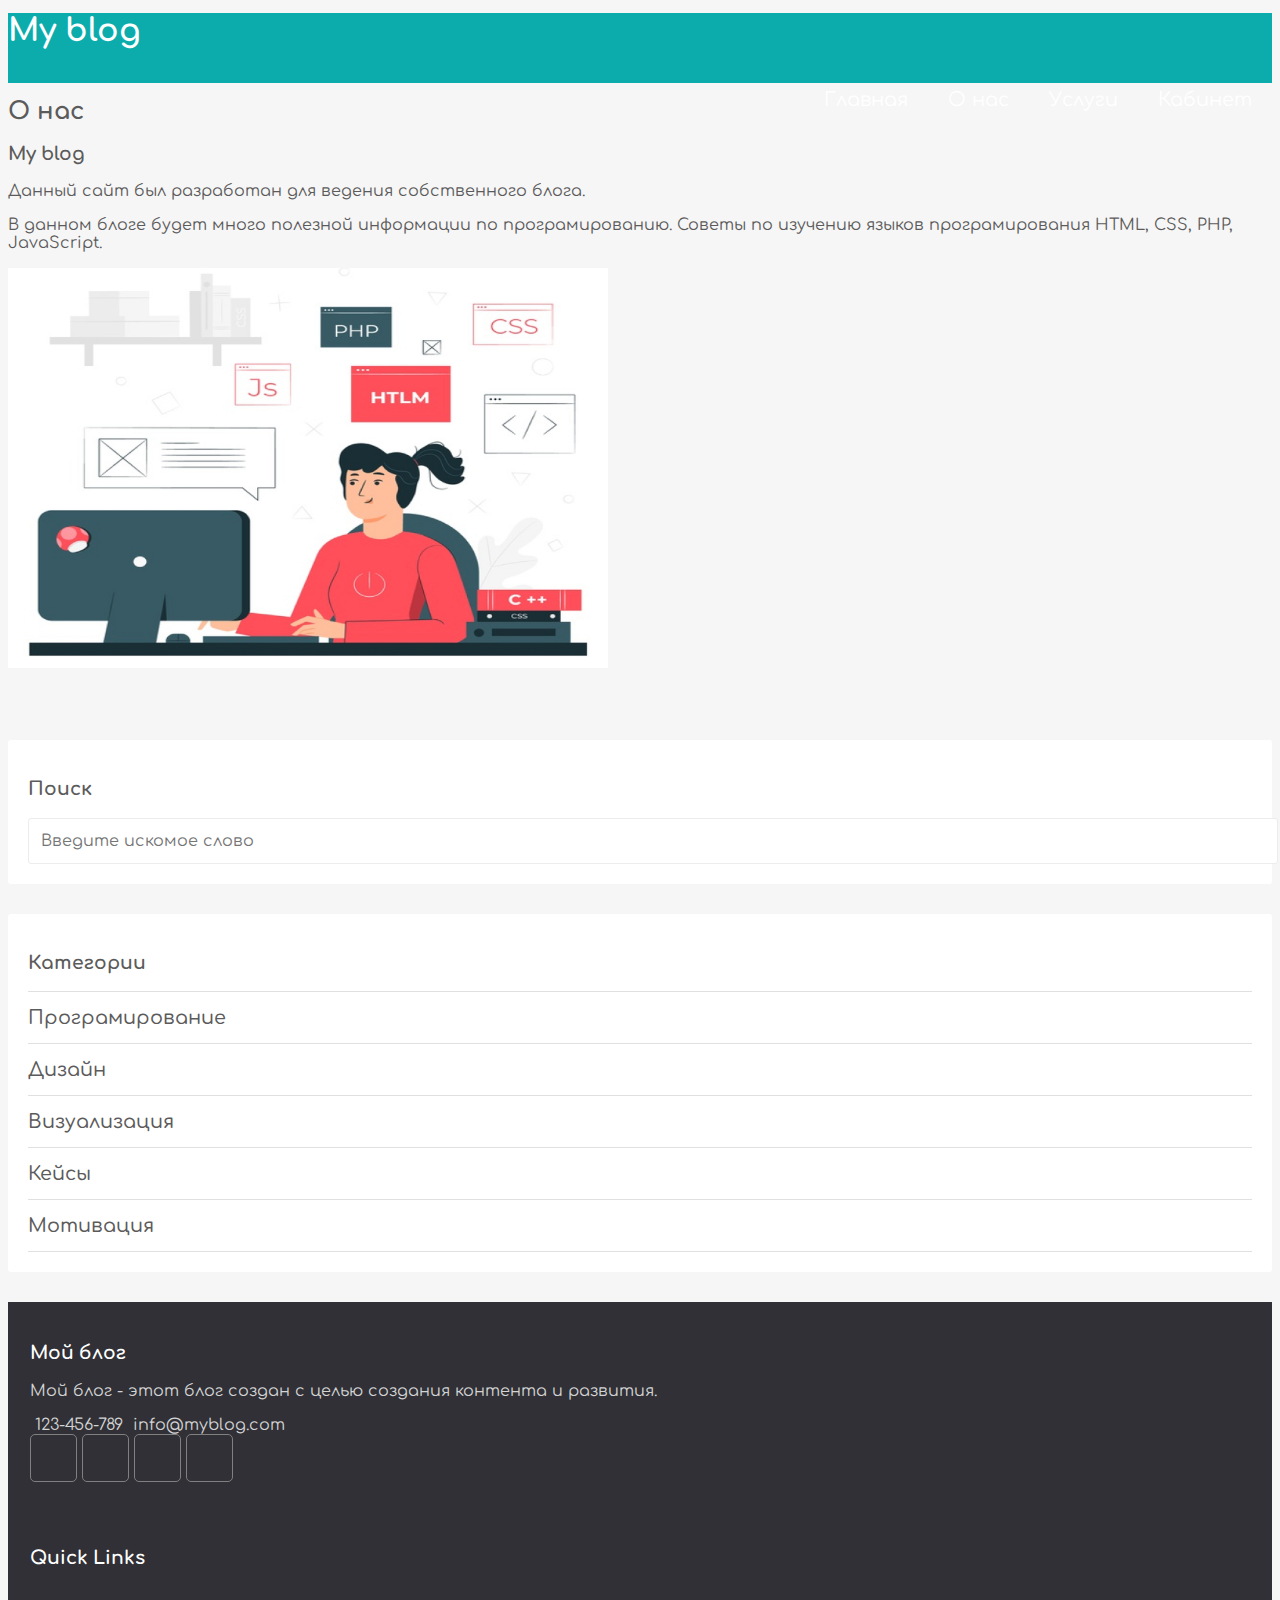
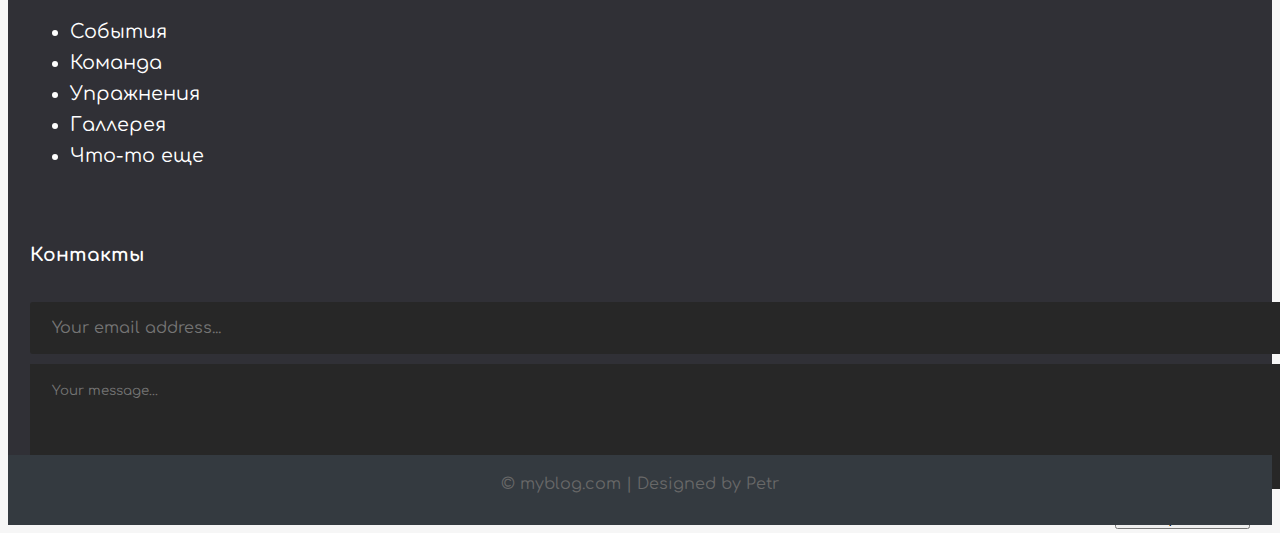
<file: aboutus.html>
<!doctype html>
<html lang="en">

<head>
  <!-- Required meta tags -->
  <meta charset="utf-8">
  <meta name="viewport" content="width=device-width, initial-scale=1">

  <!-- Bootstrap CSS -->
  <link href="https://cdn.jsdelivr.net/npm/bootstrap@5.0.2/dist/css/bootstrap.min.css" rel="stylesheet"
    integrity="sha384-EVSTQN3/azprG1Anm3QDgpJLIm9Nao0Yz1ztcQTwFspd3yD65VohhpuuCOmLASjC" crossorigin="anonymous">
  <!--Font awesome-->
  <link rel="stylesheet" href="https://use.fontawesome.com/releases/v5.6.1/css/all.css"
    integrity="sha384-gfdkjb5BdAXd+lj+gudLWI+BXq4IuLW5IT+brZEZsLFm++aCMlF1V92rMkPaX4PP" crossorigin="anonymous">
  <link rel="stylesheet" href="css/style.css">
  <link rel="preconnect" href="https://fonts.googleapis.com">
  <link rel="preconnect" href="https://fonts.gstatic.com" crossorigin>
  <link href="https://fonts.googleapis.com/css2?family=Comfortaa:wght@300;400;500;600;700&display=swap"
    rel="stylesheet">
  <title>My blog</title>
</head>

<body>
  <header class="container-fluid">
    <div class="container">
      <div class="row">
        <div class="col-4">
          <h1><a href="index.html">My blog</a></h1>
        </div>
        <nav class="col-8">
          <ul>
            <li><a href="index.html">Главная</a></li>
            <li><a href="aboutus.html">О нас</a></li>
            <li><a href="services.html">Услуги</a></li>

            <li>
              <a href="#">
                <i class="fa fa-user"></i>
                Кабинет</a>
              <ul>
                <li><a href="reg.html">Админ панель</a></li>
                <li><a href="index.html">Выход</a></li>
              </ul>
            </li>

          </ul>
        </nav>
      </div>
    </div>

  </header>

  <!-- блок main -->
  <div class="container">

    <div class="content row">
      <div class="main-content col-md-9 col-12">
        <h2>О нас</h2>

          <div class="single_post row">
            
            
            <div class="single_post_text col-12">
              <h3>My blog</h3>
              <p>Данный сайт был разработан для ведения собственного блога.</p>
              <p>В данном блоге будет много полезной информации по програмированию. Советы по изучению языков програмирования HTML, CSS, PHP, JavaScript.</p>
              <img class="img_myblog" src="images/image_1.jpg" alt="">          
            </div>

          </div>
          

          

        </div>
        <div class="sidebar col-md-3 col-12">
          <div class="section search">
            <h3>Поиск</h3>
            <form action="index.html" method="post">
              <input type="text" name="search-term" class="text-input" placeholder="Введите искомое слово">
            </form>
          </div>

          <div class="section topics">
            <h3>Категории</h3>
            <ul>
              <li><a href="#">Програмирование</a></li>
              <li><a href="#">Дизайн</a></li>
              <li><a href="#">Визуализация</a></li>
              <li><a href="#">Кейсы</a></li>
              <li><a href="#">Мотивация</a></li>
            </ul>
          </div>

        </div>

      </div>
    </div>

    <!-- блок main -->
    <!-- footer -->
    <div class="footer container-fluid">
      <div class="footer-content container">
        <div class="row">
          <div class="footer-section about col-md-4 col-12">
            <h3 class="logo-text">Мой блог</h3>
            <p>
              Мой блог - этот блог создан с целью создания контента и развития.
            </p>
            <div class="contant">
              <span><i class="fas fa-phone"></i>&nbsp;123-456-789</span>
              <span><i class="fas fa-envelope"></i>&nbsp;info@myblog.com</span>
            </div>
            <div class="socials">
              <a href="#"><i class="fab fa-facebook"></i></a>
              <a href="#"><i class="fab fa-instagram"></i></a>
              <a href="#"><i class="fab fa-twitter"></i></a>
              <a href="#"><i class="fab fa-youtube"></i></a>
            </div>
          </div>
          <div class="footer-section links col-md-4 col-12">
            <h3>Quick Links</h3>
            <br>
            <ul>
              <a href="#">
                <li>События</li>
              </a>
              <a href="#">
                <li>Команда</li>
              </a>
              <a href="#">
                <li>Упражнения</li>
              </a>
              <a href="#">
                <li>Галлерея</li>
              </a>
              <a href="#">
                <li>Что-то еще</li>
              </a>
            </ul>
          </div>
          <div class="footer-section contact-form col-md-4 col-12">
            <h3>Контакты</h3>
            <br>
            <form action="index.html" method="post">
              <input type="email" name="email" class="text-input contact-input" placeholder="Your email address...">
              <textarea name="message" rows="4" class="text-input contact-input" placeholder="Your message..."></textarea>
              <button type="submit" class="btn btn-big contact-btn">
                <i class="fas fa-envelope"></i>
                Отправить
              </button>
            </form>
          </div>
        </div>
        <div class="footer-bottom">
          &copy; myblog.com | Designed by Petr
        </div>
      </div>
    </div>
    <!-- footer -->



    <!-- Optional JavaScript; choose one of the two! -->

    <!-- Option 1: Bootstrap Bundle with Popper -->
    <script src="https://cdn.jsdelivr.net/npm/bootstrap@5.0.2/dist/js/bootstrap.bundle.min.js"
      integrity="sha384-MrcW6ZMFYlzcLA8Nl+NtUVF0sA7MsXsP1UyJoMp4YLEuNSfAP+JcXn/tWtIaxVXM"
      crossorigin="anonymous"></script>

    <!-- Option 2: Separate Popper and Bootstrap JS -->
    <!--
    <script src="https://cdn.jsdelivr.net/npm/@popperjs/core@2.9.2/dist/umd/popper.min.js" integrity="sha384-IQsoLXl5PILFhosVNubq5LC7Qb9DXgDA9i+tQ8Zj3iwWAwPtgFTxbJ8NT4GN1R8p" crossorigin="anonymous"></script>
    <script src="https://cdn.jsdelivr.net/npm/bootstrap@5.0.2/dist/js/bootstrap.min.js" integrity="sha384-cVKIPhGWiC2Al4u+LWgxfKTRIcfu0JTxR+EQDz/bgldoEyl4H0zUF0QKbrJ0EcQF" crossorigin="anonymous"></script>
    -->
</body>

</html>
</file>
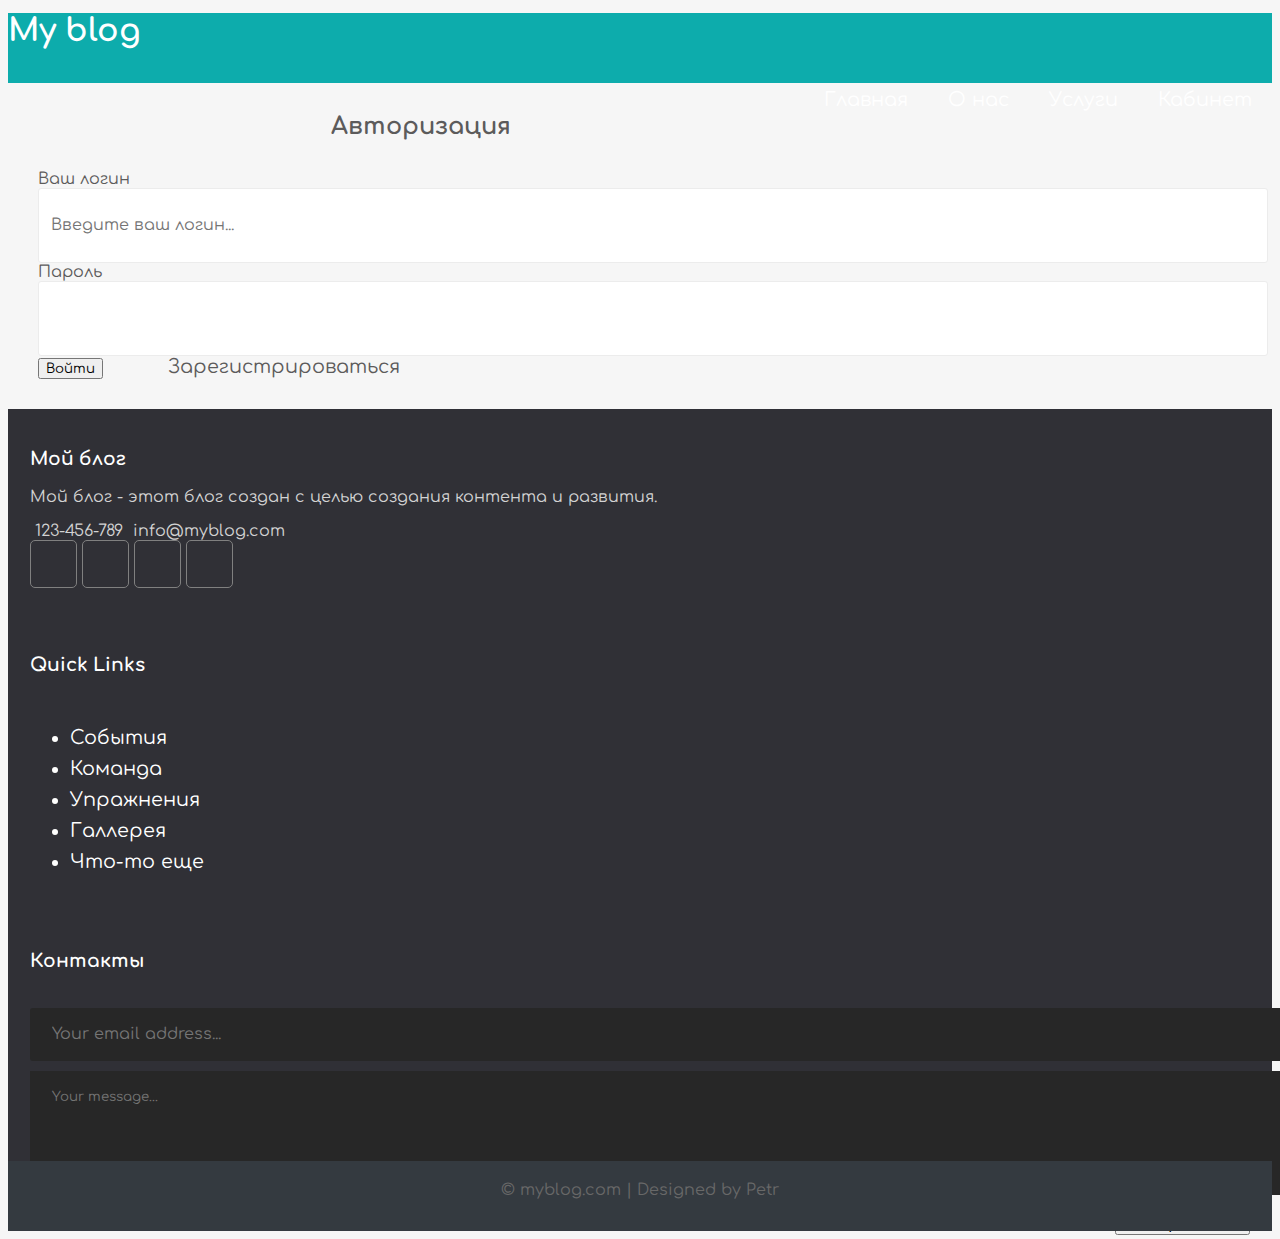
<file: log.html>
<!doctype html>
<html lang="en">

<head>
    <!-- Required meta tags -->
    <meta charset="utf-8">
    <meta name="viewport" content="width=device-width, initial-scale=1">

    <!-- Bootstrap CSS -->
    <link href="https://cdn.jsdelivr.net/npm/bootstrap@5.0.2/dist/css/bootstrap.min.css" rel="stylesheet"
        integrity="sha384-EVSTQN3/azprG1Anm3QDgpJLIm9Nao0Yz1ztcQTwFspd3yD65VohhpuuCOmLASjC" crossorigin="anonymous">
    <!--Font awesome-->
    <link rel="stylesheet" href="https://use.fontawesome.com/releases/v5.6.1/css/all.css"
        integrity="sha384-gfdkjb5BdAXd+lj+gudLWI+BXq4IuLW5IT+brZEZsLFm++aCMlF1V92rMkPaX4PP" crossorigin="anonymous">
    <link rel="stylesheet" href="css/style.css">
    <link rel="preconnect" href="https://fonts.googleapis.com">
    <link rel="preconnect" href="https://fonts.gstatic.com" crossorigin>
    <link href="https://fonts.googleapis.com/css2?family=Comfortaa:wght@300;400;500;600;700&display=swap"
        rel="stylesheet">
    <link rel="stylesheet" href="css/style1.css">
    <title>My blog</title>
</head>

<body>
    <header class="container-fluid">
        <div class="container">
            <div class="row">
                <div class="col-4">
                    <h1><a href="index.html">My blog</a></h1>
                </div>
                <nav class="col-8">
                    <ul>
                        <li><a href="index.html">Главная</a></li>
                        <li><a href="aboutus.html">О нас</a></li>
                        <li><a href="services.html">Услуги</a></li>

                        <li>
                            <a href="#">
                                <i class="fa fa-user"></i>
                                Кабинет</a>
                            <ul>
                                <li><a href="#">Админ панель</a></li>
                                <li><a href="index.html">Выход</a></li>
                            </ul>
                        </li>

                    </ul>
                </nav>
            </div>
        </div>

    </header>
    <!-- END HEADER -->
<!-- FORM -->

<div class="container reg_form">
    <div class="container_W">

        <form class="row justify-content-center" method="post" action="log.html">
            <h2>Авторизация</h2>
            <div class="mb-3 col-12 col-md-4">
                <label for="formGroupExampleInput" class="form-label">Ваш логин</label>
                <input type="text" class="form-control" id="formGroupExampleInput" placeholder="Введите ваш логин...">
              </div>
              <div w-100></div>
            

            <div class="mb-3 col-12 col-md-4">
              <label for="exampleInputPassword1" class="form-label">Пароль</label>
              <input type="password" class="form-control" id="exampleInputPassword1">
            </div>
            <div w-100></div>
            

              <div class="mb-3 col-12 col-md-4"><button type="button" class="btn btn-secondary">Войти</button>
                <a href="reg.html">Зарегистрироваться</a>
            </div>
            
          </form>
    </div>

</div>
<!-- END FORM -->


    <!-- footer -->
    <div class="footer container-fluid">
        <div class="footer-content container">
            <div class="row">
                <div class="footer-section about col-md-4 col-12">
                    <h3 class="logo-text">Мой блог</h3>
                    <p>
                        Мой блог - этот блог создан с целью создания контента и развития.
                    </p>
                    <div class="contant">
                        <span><i class="fas fa-phone"></i>&nbsp;123-456-789</span>
                        <span><i class="fas fa-envelope"></i>&nbsp;info@myblog.com</span>
                    </div>
                    <div class="socials">
                        <a href="#"><i class="fab fa-facebook"></i></a>
                        <a href="#"><i class="fab fa-instagram"></i></a>
                        <a href="#"><i class="fab fa-twitter"></i></a>
                        <a href="#"><i class="fab fa-youtube"></i></a>
                    </div>
                </div>
                <div class="footer-section links col-md-4 col-12">
                    <h3>Quick Links</h3>
                    <br>
                    <ul>
                        <a href="#">
                            <li>События</li>
                        </a>
                        <a href="#">
                            <li>Команда</li>
                        </a>
                        <a href="#">
                            <li>Упражнения</li>
                        </a>
                        <a href="#">
                            <li>Галлерея</li>
                        </a>
                        <a href="#">
                            <li>Что-то еще</li>
                        </a>
                    </ul>
                </div>
                <div class="footer-section contact-form col-md-4 col-12">
                    <h3>Контакты</h3>
                    <br>
                    <form action="index.html" method="post">
                        <input type="email" name="email" class="text-input contact-input"
                            placeholder="Your email address...">
                        <textarea name="message" rows="4" class="text-input contact-input"
                            placeholder="Your message..."></textarea>
                        <button type="submit" class="btn btn-big contact-btn">
                            <i class="fas fa-envelope"></i>
                            Отправить
                        </button>
                    </form>
                </div>
            </div>
            <div class="footer-bottom">
                &copy; myblog.com | Designed by Petr
            </div>
        </div>
    </div>
    <!-- footer -->



    <!-- Optional JavaScript; choose one of the two! -->

    <!-- Option 1: Bootstrap Bundle with Popper -->
    <script src="https://cdn.jsdelivr.net/npm/bootstrap@5.0.2/dist/js/bootstrap.bundle.min.js"
        integrity="sha384-MrcW6ZMFYlzcLA8Nl+NtUVF0sA7MsXsP1UyJoMp4YLEuNSfAP+JcXn/tWtIaxVXM"
        crossorigin="anonymous"></script>

    <!-- Option 2: Separate Popper and Bootstrap JS -->
    <!--
      <script src="https://cdn.jsdelivr.net/npm/@popperjs/core@2.9.2/dist/umd/popper.min.js" integrity="sha384-IQsoLXl5PILFhosVNubq5LC7Qb9DXgDA9i+tQ8Zj3iwWAwPtgFTxbJ8NT4GN1R8p" crossorigin="anonymous"></script>
      <script src="https://cdn.jsdelivr.net/npm/bootstrap@5.0.2/dist/js/bootstrap.min.js" integrity="sha384-cVKIPhGWiC2Al4u+LWgxfKTRIcfu0JTxR+EQDz/bgldoEyl4H0zUF0QKbrJ0EcQF" crossorigin="anonymous"></script>
      -->
</body>

</html>
</file>
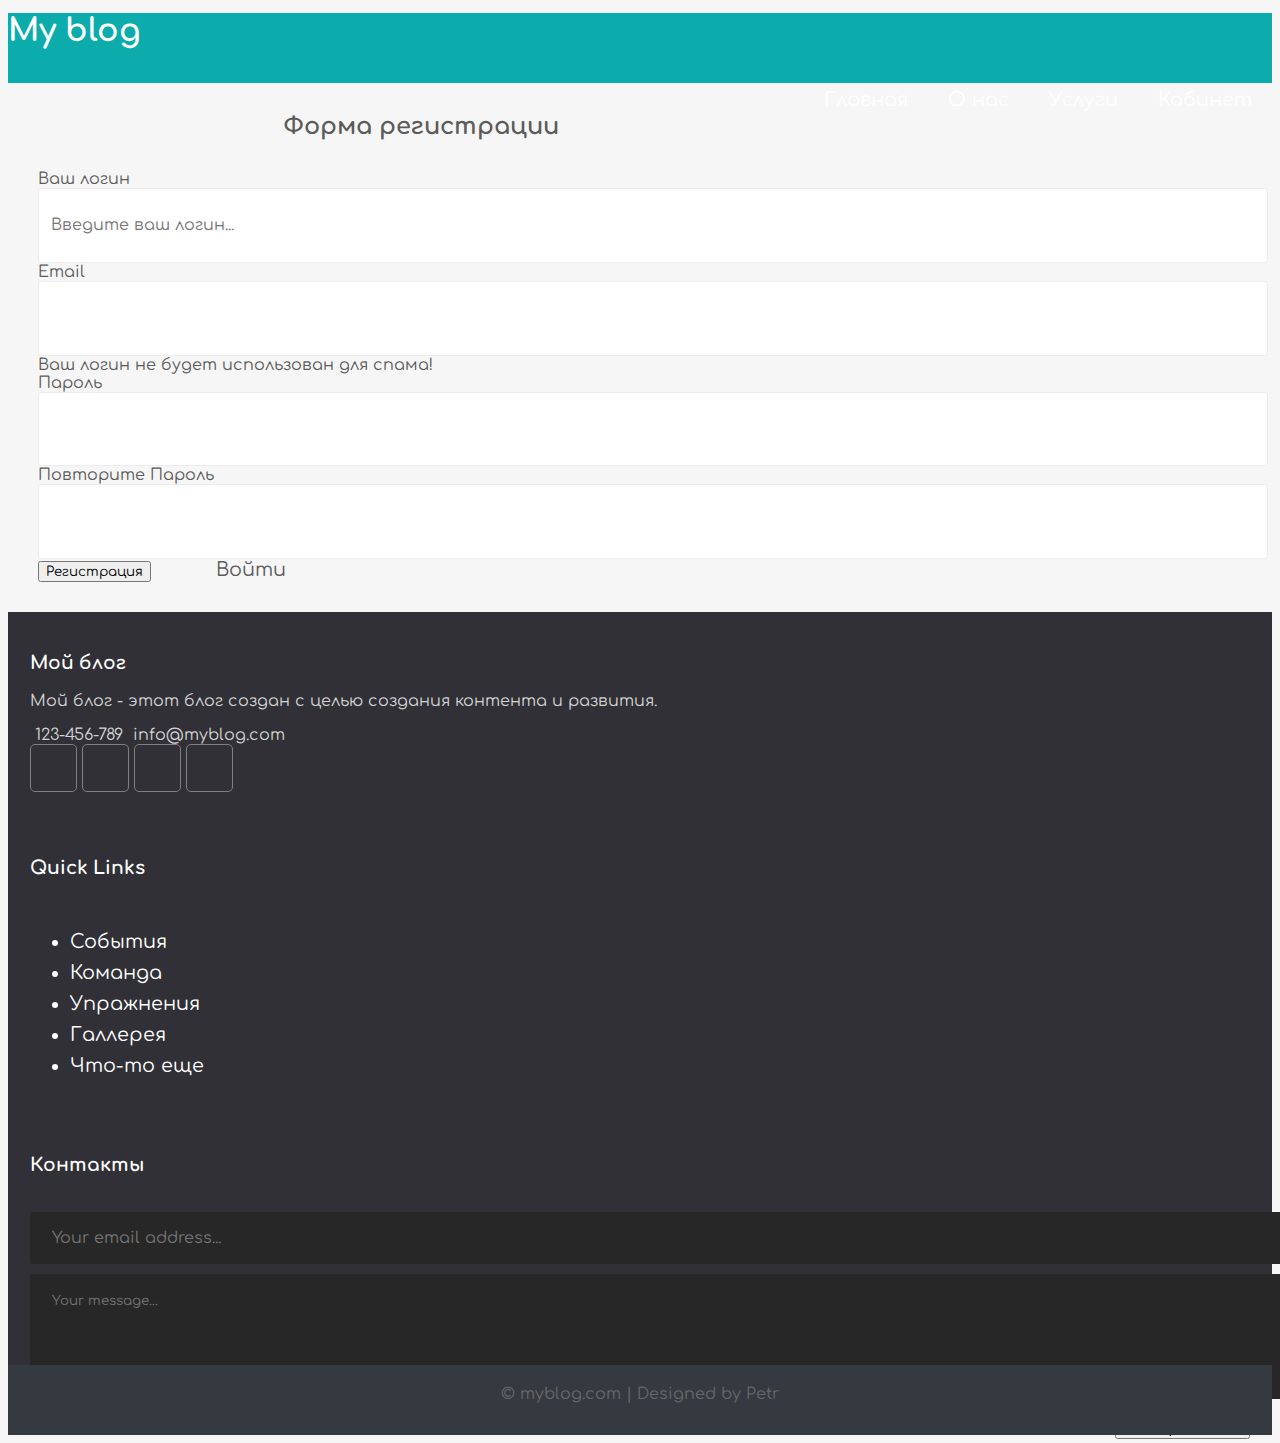
<file: reg.html>
<!doctype html>
<html lang="en">

<head>
    <!-- Required meta tags -->
    <meta charset="utf-8">
    <meta name="viewport" content="width=device-width, initial-scale=1">

    <!-- Bootstrap CSS -->
    <link href="https://cdn.jsdelivr.net/npm/bootstrap@5.0.2/dist/css/bootstrap.min.css" rel="stylesheet"
        integrity="sha384-EVSTQN3/azprG1Anm3QDgpJLIm9Nao0Yz1ztcQTwFspd3yD65VohhpuuCOmLASjC" crossorigin="anonymous">
    <!--Font awesome-->
    <link rel="stylesheet" href="https://use.fontawesome.com/releases/v5.6.1/css/all.css"
        integrity="sha384-gfdkjb5BdAXd+lj+gudLWI+BXq4IuLW5IT+brZEZsLFm++aCMlF1V92rMkPaX4PP" crossorigin="anonymous">
    <link rel="stylesheet" href="css/style.css">
    <link rel="preconnect" href="https://fonts.googleapis.com">
    <link rel="preconnect" href="https://fonts.gstatic.com" crossorigin>
    <link href="https://fonts.googleapis.com/css2?family=Comfortaa:wght@300;400;500;600;700&display=swap"
        rel="stylesheet">
    <link rel="stylesheet" href="css/style1.css">
    <title>My blog</title>
</head>

<body>
    <header class="container-fluid">
        <div class="container">
            <div class="row">
                <div class="col-4">
                    <h1><a href="index.html">My blog</a></h1>
                </div>
                <nav class="col-8">
                    <ul>
                        <li><a href="index.html">Главная</a></li>
                        <li><a href="aboutus.html">О нас</a></li>
                        <li><a href="services.html">Услуги</a></li>

                        <li>
                            <a href="#">
                                <i class="fa fa-user"></i>
                                Кабинет</a>
                            <ul>
                                <li><a href="#">Админ панель</a></li>
                                <li><a href="index.html">Выход</a></li>
                            </ul>
                        </li>

                    </ul>
                </nav>
            </div>
        </div>

    </header>
    <!-- END HEADER -->
<!-- FORM -->

<div class="container reg_form">
    <div class="container_W">

        <form class="row justify-content-center" method="post" action="reg.html">
            <h2 class="col-12">Форма регистрации</h2>
            <div class="mb-3 col-12 col-md-4">
                <label for="formGroupExampleInput" class="form-label">Ваш логин</label>
                <input type="text" class="form-control" id="formGroupExampleInput" placeholder="Введите ваш логин...">
              </div>
              <div w-100></div>
            <div class="mb-3 col-12 col-md-4">
              <label for="exampleInputEmail1" class="form-label">Email</label>
              <input type="email" class="form-control" id="exampleInputEmail1" aria-describedby="emailHelp">
              <div id="emailHelp" class="form-text">Ваш логин не будет использован для спама!</div>
            </div>
            <div w-100></div>
            <div class="mb-3 col-12 col-md-4">
              <label for="exampleInputPassword1" class="form-label">Пароль</label>
              <input type="password" class="form-control" id="exampleInputPassword1">
            </div>
            <div w-100></div>
            <div class="mb-3 col-12 col-md-4">
                <label for="exampleInputPassword2" class="form-label">Повторите Пароль</label>
                <input type="password" class="form-control" id="exampleInputPassword2">
              </div>
              <div w-100></div>
              <div class="mb-3 col-12 col-md-4"><button type="button" class="btn btn-secondary">Регистрация</button>
                <a href="log.html">Войти</a>
            </div>
            
          </form>
    </div>

</div>
<!-- END FORM -->


    <!-- footer -->
    <div class="footer container-fluid">
        <div class="footer-content container">
            <div class="row">
                <div class="footer-section about col-md-4 col-12">
                    <h3 class="logo-text">Мой блог</h3>
                    <p>
                        Мой блог - этот блог создан с целью создания контента и развития.
                    </p>
                    <div class="contant">
                        <span><i class="fas fa-phone"></i>&nbsp;123-456-789</span>
                        <span><i class="fas fa-envelope"></i>&nbsp;info@myblog.com</span>
                    </div>
                    <div class="socials">
                        <a href="#"><i class="fab fa-facebook"></i></a>
                        <a href="#"><i class="fab fa-instagram"></i></a>
                        <a href="#"><i class="fab fa-twitter"></i></a>
                        <a href="#"><i class="fab fa-youtube"></i></a>
                    </div>
                </div>
                <div class="footer-section links col-md-4 col-12">
                    <h3>Quick Links</h3>
                    <br>
                    <ul>
                        <a href="#">
                            <li>События</li>
                        </a>
                        <a href="#">
                            <li>Команда</li>
                        </a>
                        <a href="#">
                            <li>Упражнения</li>
                        </a>
                        <a href="#">
                            <li>Галлерея</li>
                        </a>
                        <a href="#">
                            <li>Что-то еще</li>
                        </a>
                    </ul>
                </div>
                <div class="footer-section contact-form col-md-4 col-12">
                    <h3>Контакты</h3>
                    <br>
                    <form action="index.html" method="post">
                        <input type="email" name="email" class="text-input contact-input"
                            placeholder="Your email address...">
                        <textarea name="message" rows="4" class="text-input contact-input"
                            placeholder="Your message..."></textarea>
                        <button type="submit" class="btn btn-big contact-btn">
                            <i class="fas fa-envelope"></i>
                            Отправить
                        </button>
                    </form>
                </div>
            </div>
            <div class="footer-bottom">
                &copy; myblog.com | Designed by Petr
            </div>
        </div>
    </div>
    <!-- footer -->



    <!-- Optional JavaScript; choose one of the two! -->

    <!-- Option 1: Bootstrap Bundle with Popper -->
    <script src="https://cdn.jsdelivr.net/npm/bootstrap@5.0.2/dist/js/bootstrap.bundle.min.js"
        integrity="sha384-MrcW6ZMFYlzcLA8Nl+NtUVF0sA7MsXsP1UyJoMp4YLEuNSfAP+JcXn/tWtIaxVXM"
        crossorigin="anonymous"></script>

    <!-- Option 2: Separate Popper and Bootstrap JS -->
    <!--
      <script src="https://cdn.jsdelivr.net/npm/@popperjs/core@2.9.2/dist/umd/popper.min.js" integrity="sha384-IQsoLXl5PILFhosVNubq5LC7Qb9DXgDA9i+tQ8Zj3iwWAwPtgFTxbJ8NT4GN1R8p" crossorigin="anonymous"></script>
      <script src="https://cdn.jsdelivr.net/npm/bootstrap@5.0.2/dist/js/bootstrap.min.js" integrity="sha384-cVKIPhGWiC2Al4u+LWgxfKTRIcfu0JTxR+EQDz/bgldoEyl4H0zUF0QKbrJ0EcQF" crossorigin="anonymous"></script>
      -->
</body>

</html>
</file>
<file: css/style.css>
*{
    font-family: 'Comfortaa', cursive;
}
html,
h1,
h2,
h3,
h4,
h5,
h6{
    color: #5c5b5b;
}
body{
    background: #f6f6f6;
}
a{
    text-decoration: none;
    color: inherit;
}
input{
    padding: 10px 12px;
    display: block;
    width: 100%;
    border-radius: 3px;
    border: 1px solid #ececec;
    line-height: 1.5rem;
    color: #444444;
    font-size: 1rem;
}
/*
   Header
*/
header{
    background: #0dacac;
    height: 70px;
}
header *{
    color: #ffffff;
}
header h1{
    margin-top: 13px;
}
header h1 a{
    color: #ffffff;
}
header h1 a:hover{
    color: #ffffff;
}
header ul{
    margin: 0;
    padding: 0;
    list-style: none;
    float: right;
}
header ul li{
    float: left;
    position: relative;
}
header ul li a{
    display: block;
    font-size: 1.2rem;
    text-decoration: none;
    color: #ffffff;
    padding: 20px;
}
header ul li a:hover{
    background: #006669;
    transition: 0.5s;
    color: #fff;
}
header ul li ul{
    position: absolute;
    top: 70px;
    right: 0px;
    width: 180px;
    display: none;
    z-index: 111;
}
header ul li:hover ul{
    display: block;
}
header ul li ul li{
    width: 100%;
}
header ul li ul li a{
    padding: 10px;
    background-color: white;
    color: #008489;
}
.carousel{
    height: 300px;
}
.carousel-inner,
.carousel-item{
    height: 300px;
    /* width: 100%;
    overflow: hidden; */
    color: #000000;
    border-radius: 4px;
}
/*
SLIDER
*/
.slider-title{
    text-align: center;
    padding: 10px 0;
}
.carousel-caption h5{
    font-size: 2rem;
    font-weight: 500;
    background: #0000005e;
    max-width: 100%;
    padding: 0,3em;
    opacity: 0,5;
    
}
.carousel-caption-hack{
    position: absolute;
    right: 0%;
    bottom: 0,05rem;
    left: 0%;
    padding-top: 1.25rem;
    padding-bottom: 0rem ;
    color: #fff;
    text-align: center;
    width: 100%;
}
.carousel-caption h5 a{
    color: #ffffff;
    text-decoration: none;
    font-weight: 500;
}
.carousel-caption h5 a:hover{
    text-decoration: underline;
}
.img img{
    width: 100%;
    height: 200px;
}
/*
main 
 */
.main-content h2{
    margin: 15px 0;
}
.main-content .post{
    margin-bottom: 30px;
}
.main-content .post_text{
    background: #ffffff;
    padding: 8px;
    border-radius: 3px;
}
.main-content .post_text h3{
    margin: 14px;
}
.main-content .post_text h3 a:hover{
    text-decoration: underline;
    color: #5c5b5b;
}
.main-content .post_text i{
    margin:0px 14px 14px 0;
}
/* 
Sidebar
*/
.search{
    margin-top: 68px;

}
.sidebar .section{
    background: #ffffff;
    padding: 20px;
    border-radius: 3px;
    margin-bottom: 30px;
}
.sidebar .topics ul{
    margin: 0px;
    padding: 0px;
    list-style: none;
    border-top: 1px solid #e0e0e0;
}
.sidebar .topics ul li a{
    display: block;
    padding: 15px 0px 15px 0px;
    border-bottom: 1px solid #e0e0e0;
    transition: all 0.3s;
    text-decoration: none;
    font-weight: 500;
    color: #5c5b5b;
    font-size: 1.2em;
}
.sidebar .topics ul li a:hover{
    padding-left: 10px;
    transition: all 0.3s;
}
/* 
Footer
*/
.footer{
    background: #303036;
    color: #d3d3d3;
    position: relative;
}
.footer .footer-section{
    padding: 22px;
}
.footer h4, .footer h3{
    color: white;
}
.footer .about .contact span{
    display: block;
    font-size: 1.1em;
    margin-bottom: 8px;
}
.footer .about .socials a{
    border: 1px solid gray;
    width: 45px;
    height: 41px;
    padding-top: 5px;
    text-align: center;
    display: inline-block;
    font-size: 1.3em;
    border-radius: 5px;
    transition: all .3s;
    color: #ffffff;
}
.footer .about .socials a:hover{
    border: 1px solid white;
    color: white;
    transition: all .3s;
}
.footer .links ul a{
    display: block;
    margin-bottom: 10px;
    font-size: 1.2em;
    transition: all .3s;
    color: #ffffff;
    text-decoration: none;
}
.footer .links ul a:hover{
    color: white;
    margin-left: 15px;
    transition: all .3s;
}
.footer .contact-form .contact-input{
    background: #272727;
    color: #bebdbd;
    margin-bottom: 10px;
    line-height: 1.5rem;
    padding: .9rem 1.4rem;
    border: none;
    width: 100%;
}

.footer .contact-form .contact-input:focus{
    background: #1a1a1a;
}

.footer .contact-form .contact-btn{
    float: right;
    font-size: 1.1rem;
}
.footer .footer-bottom{
    background: #343a40;
    color: #686868;
    height: 50px;
    width: 100%;
    text-align: center;
    position: absolute;
    bottom: 0px;
    left: 0px;
    padding-top: 20px;
}
/* 
SINGLE_POST
 */
 .single_post{
    margin-bottom: 30px;
 }
.single_post .info{
    margin: 20px 0;
}
.single_post .info i{
    display: inline-block;
    margin-right: 20px;
}
.single_post a{
    text-decoration: underline;
}
.single_post a:hover{
    text-decoration: none;
    color: #008489;
}
/* 
FORMS
*/
.reg_form h2{
    text-align: center;
    margin: 30px 0;
}
.reg_form input{
    height: 3.3rem;
}

.reg_form a{
    font-size: 1.2em;
    transition: all .3s;
    color: #5c5b5b;
    text-decoration: none;
    margin-left: 60px;
}
.reg_form a:hover{
    margin-left: 55px;
    transition: all .3s;
}
.img_myblog{
    height: 400px;
    width: 600px;
}
/* 
FORMS END
*/
</file>
<file: css/style1.css>
.container_W{
    margin: 30px;
}
</file>
